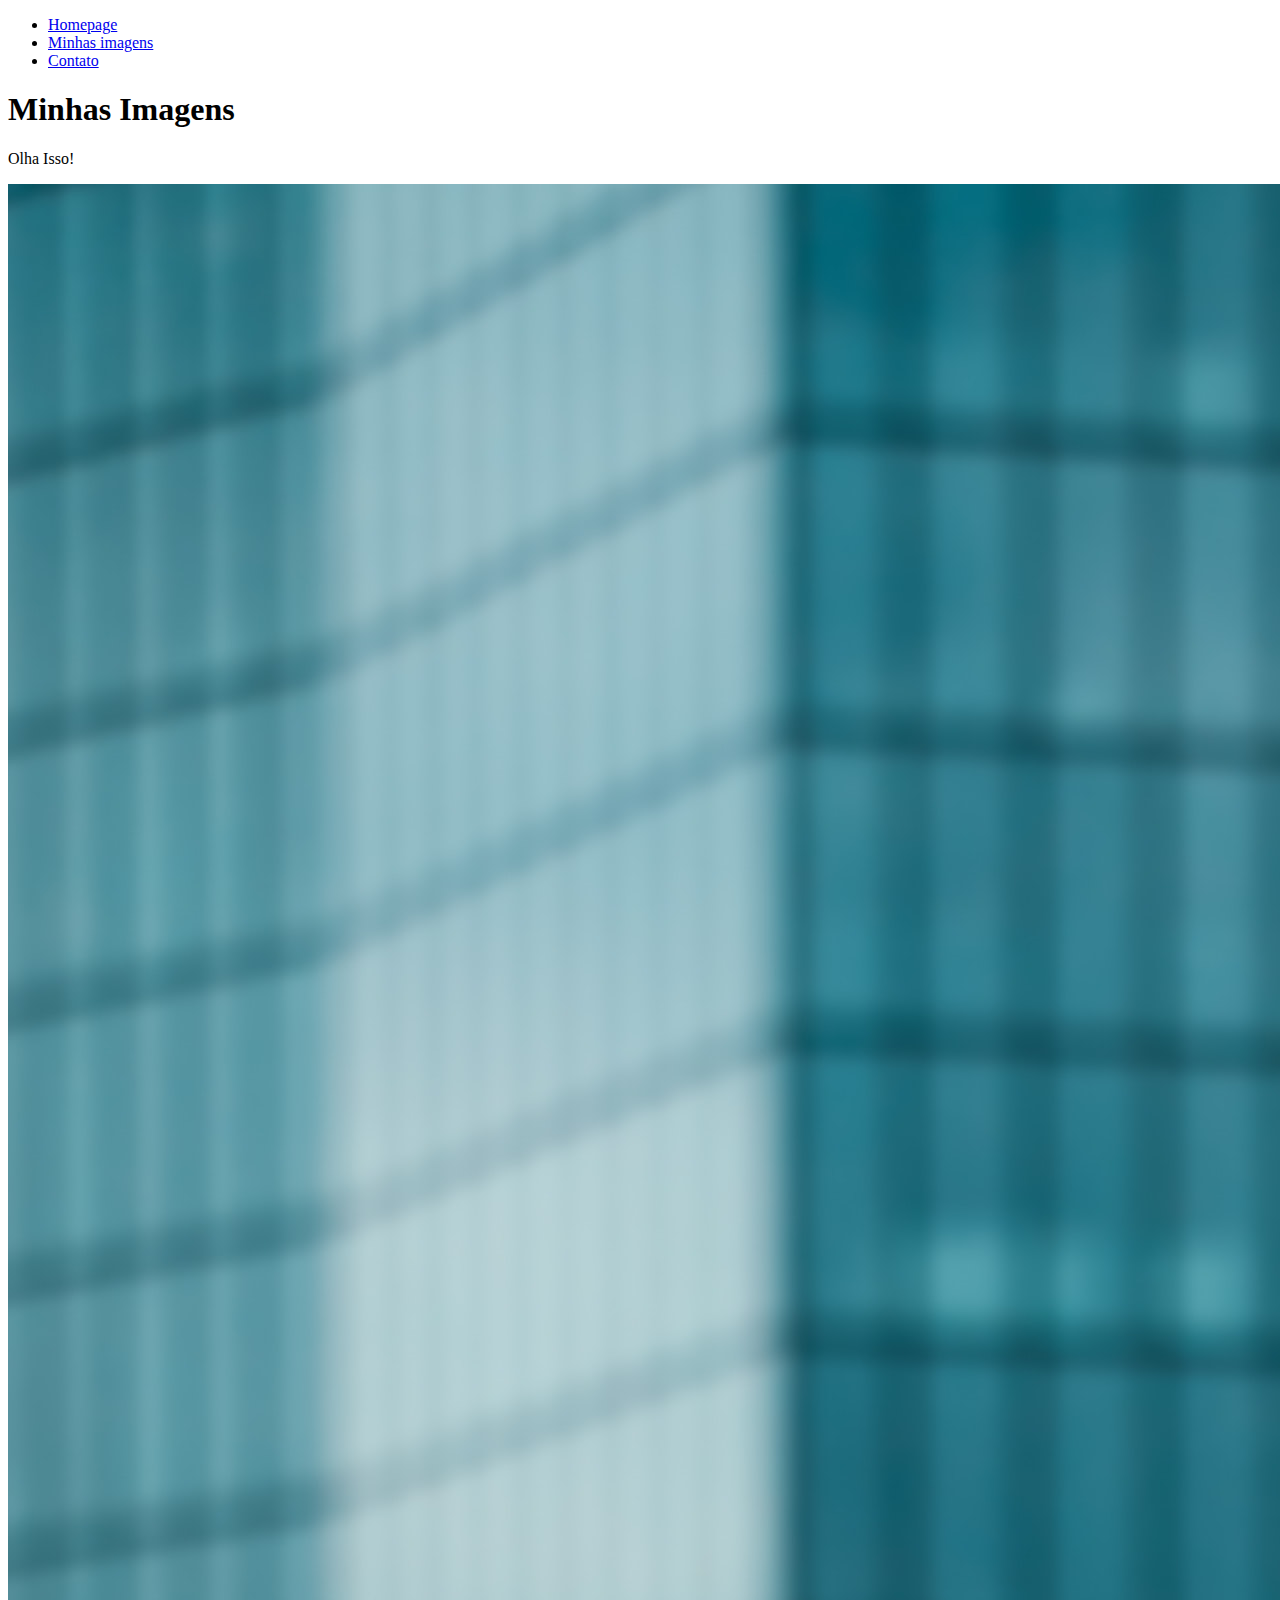
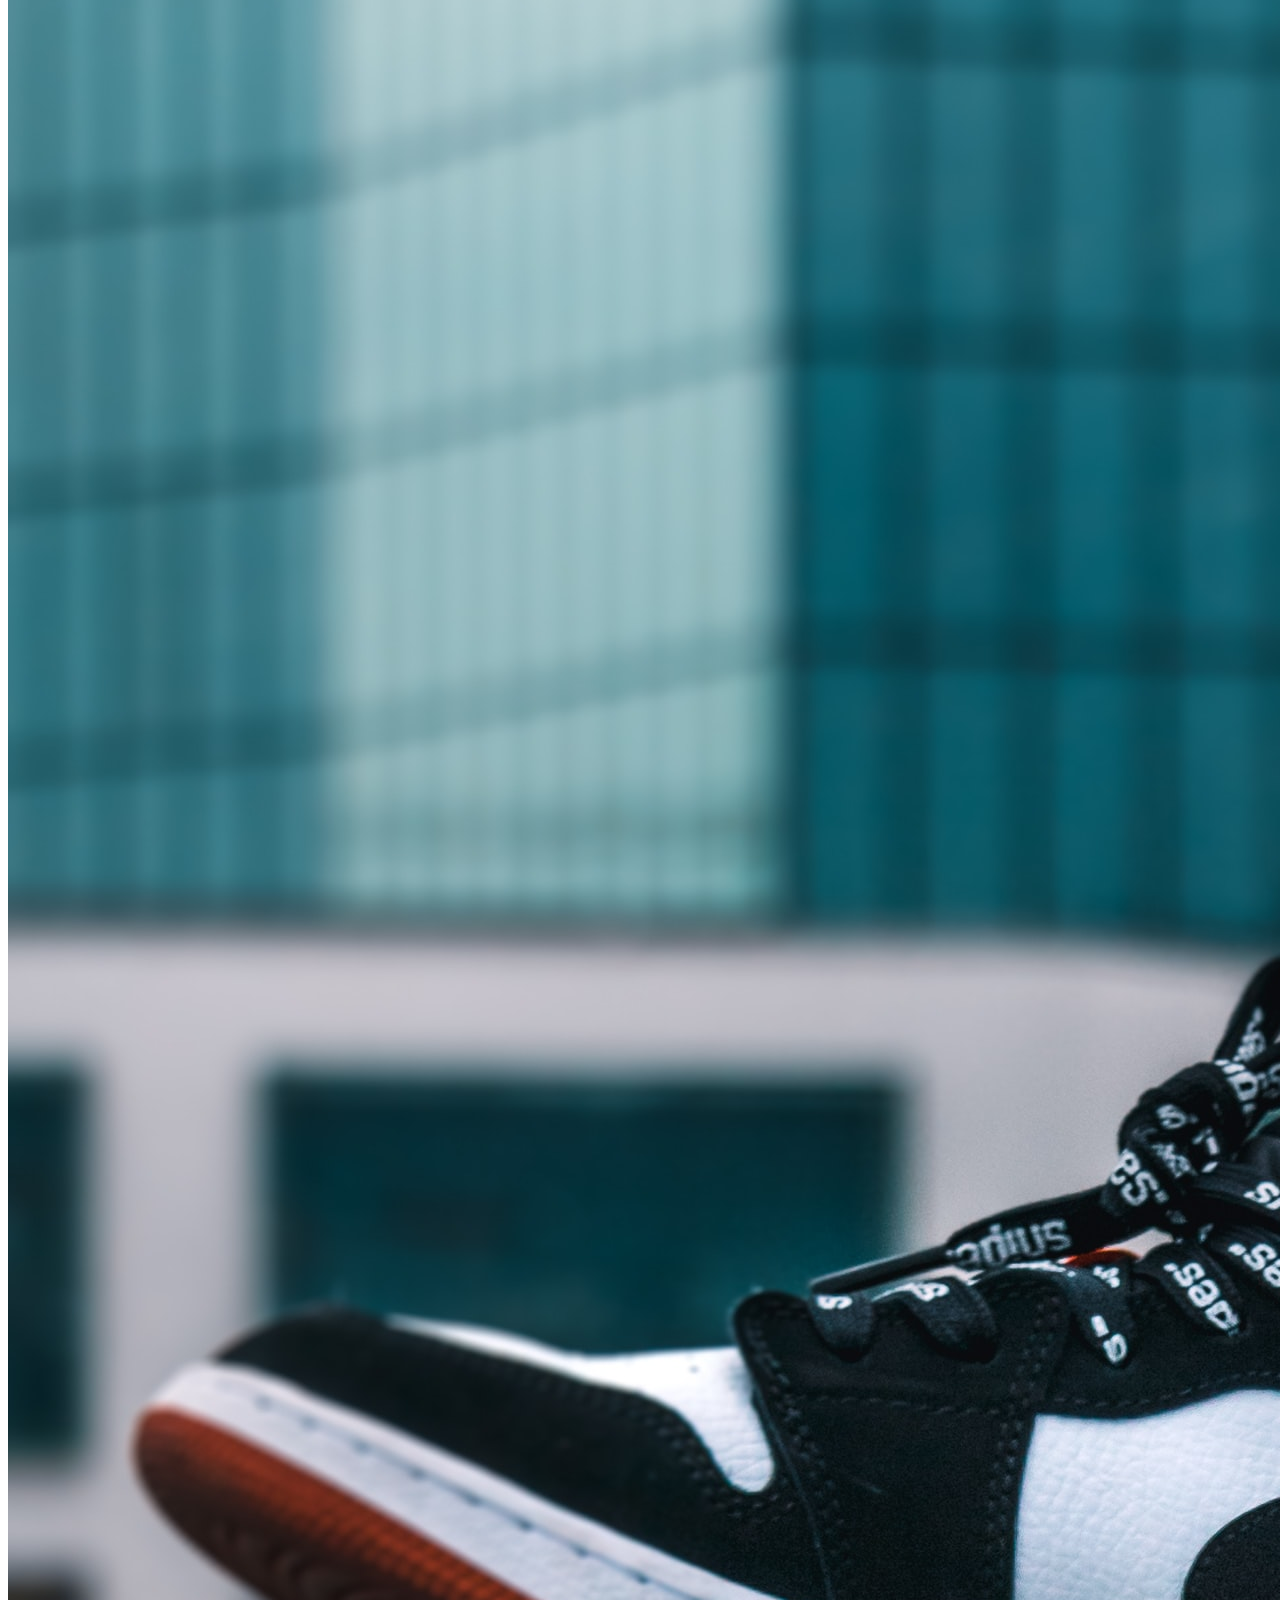
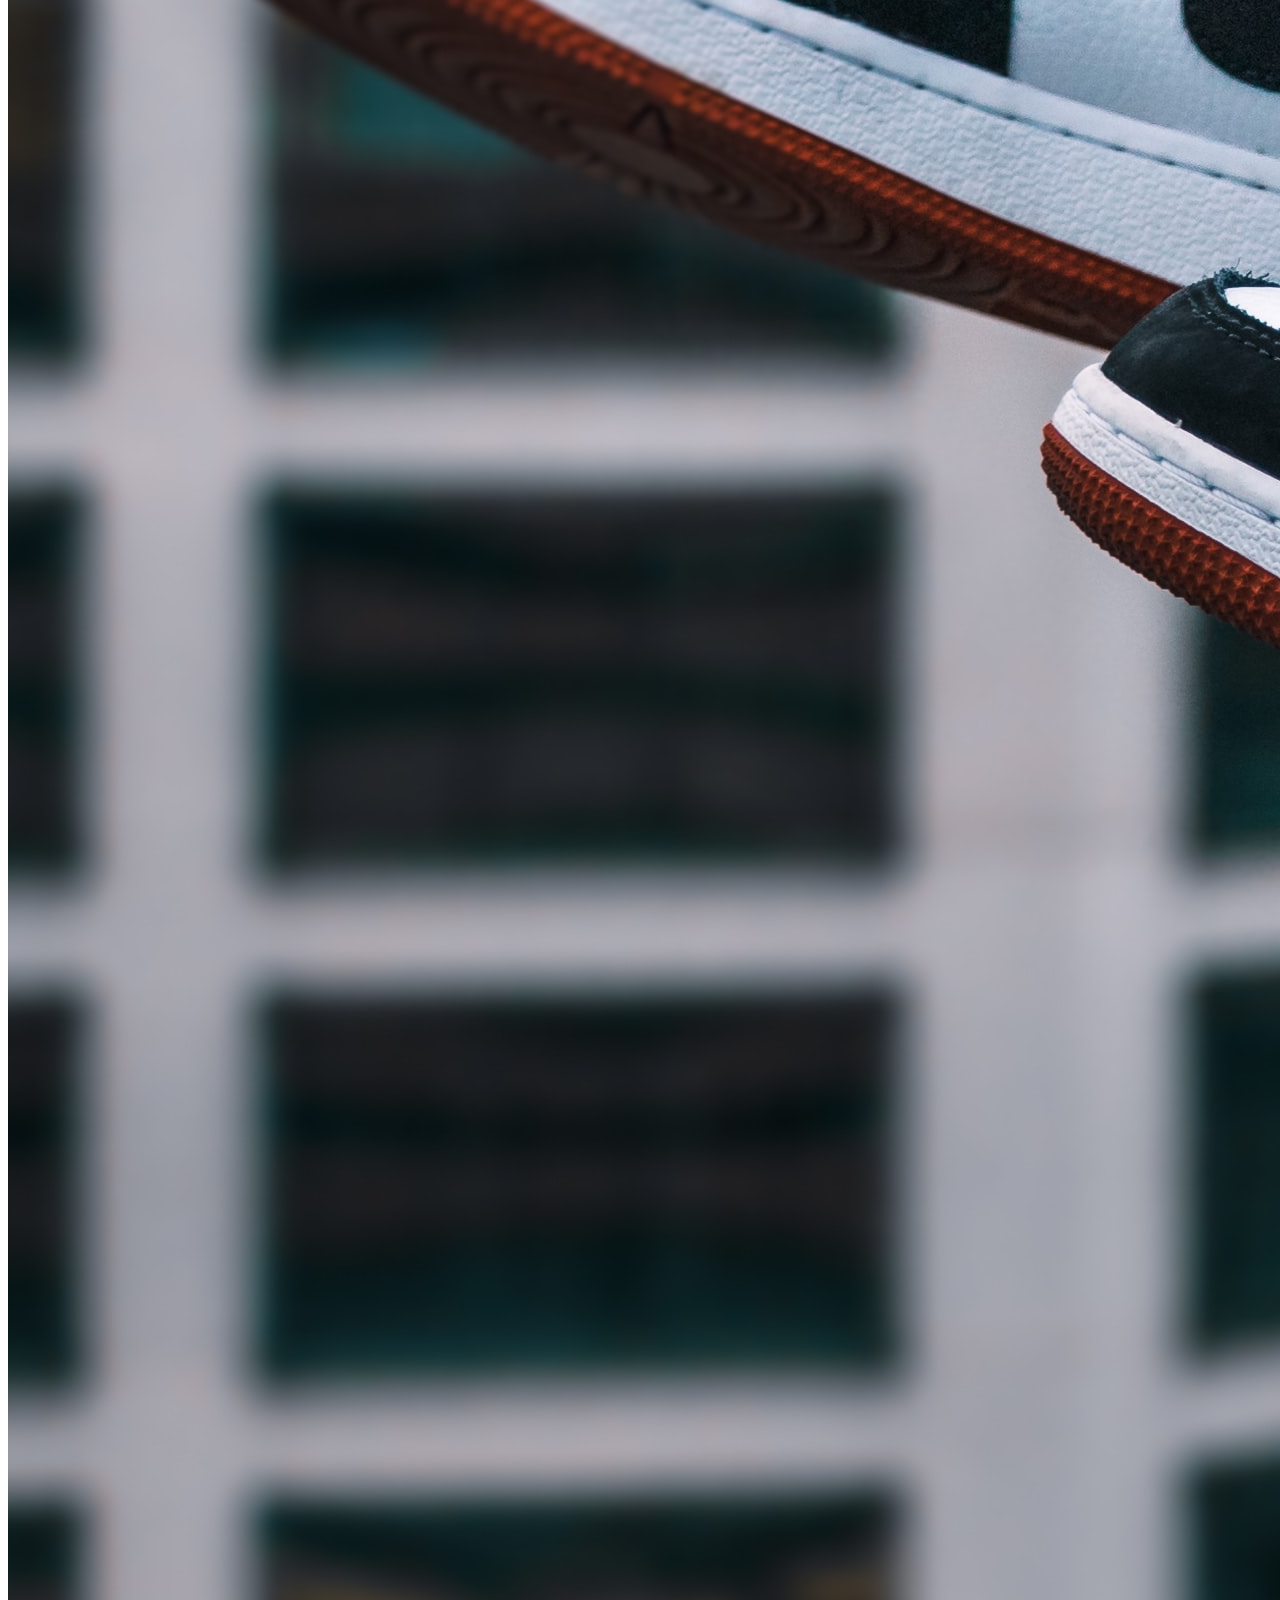
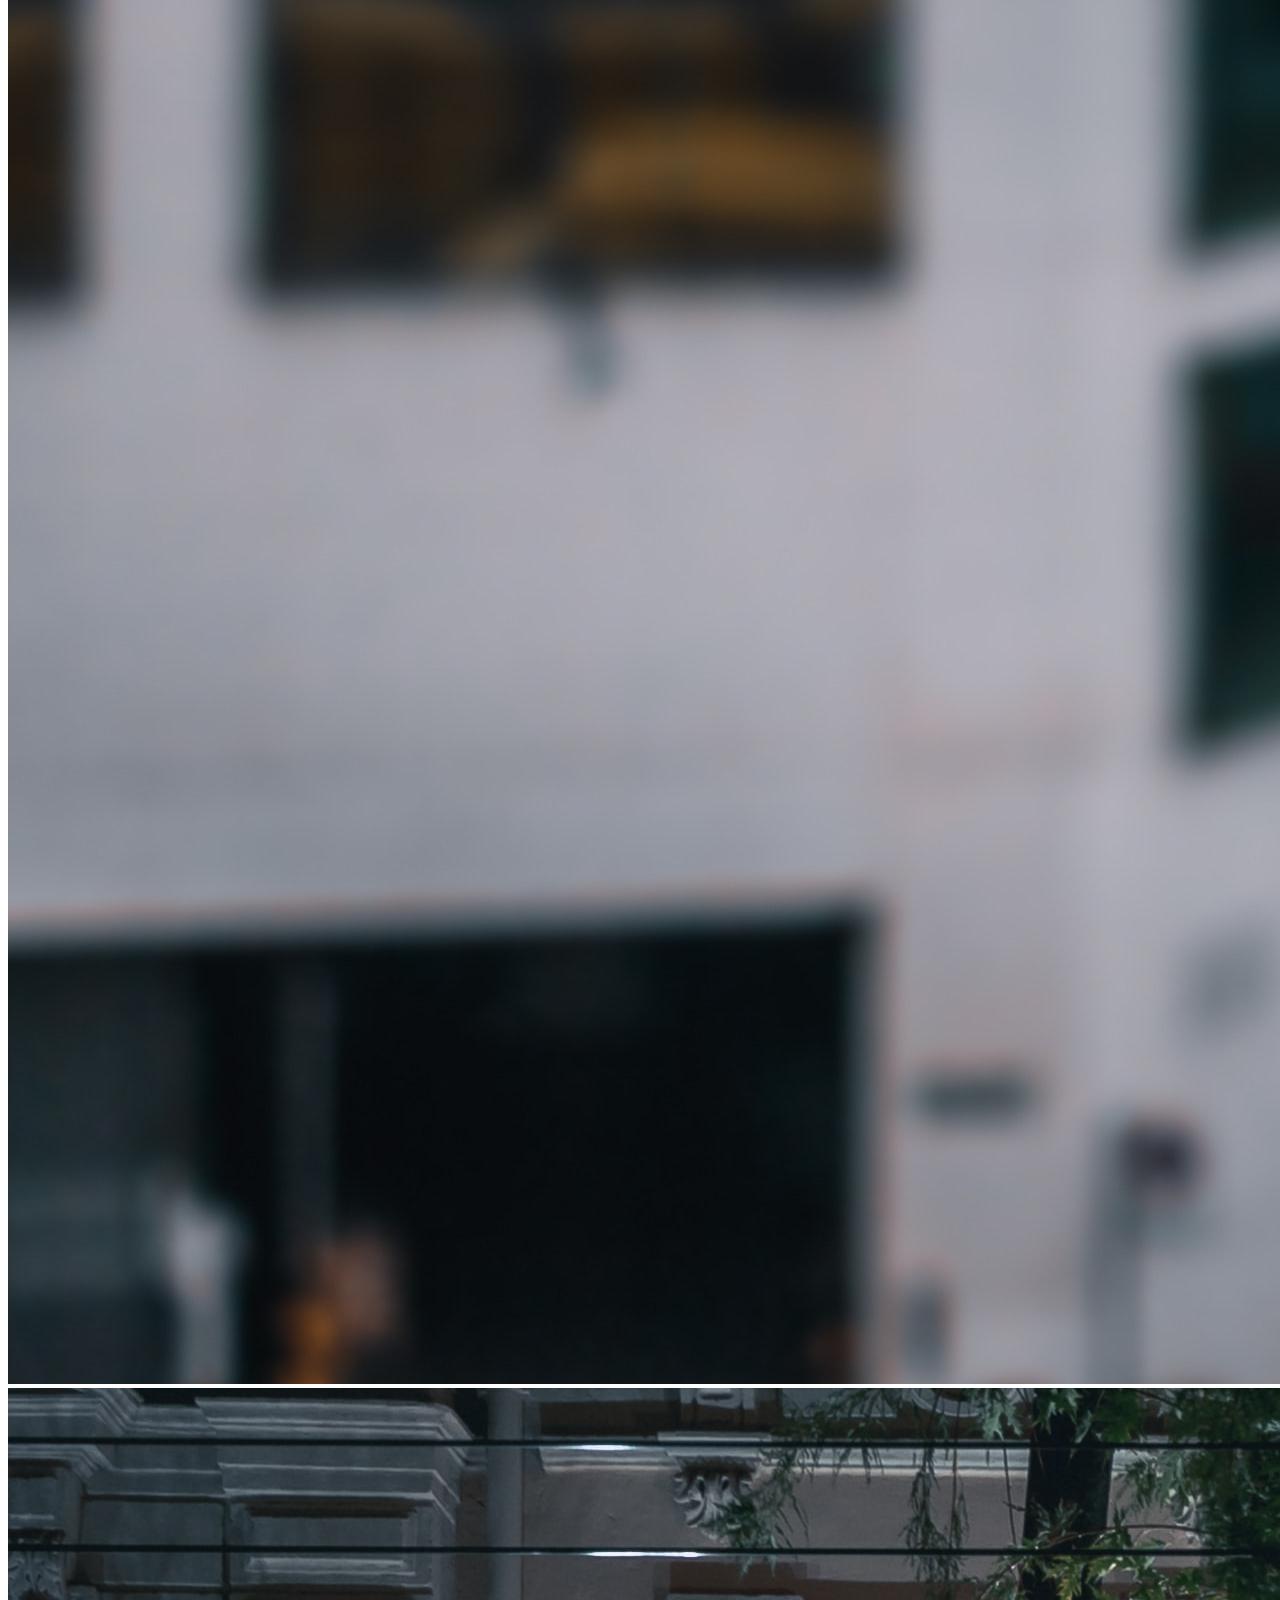
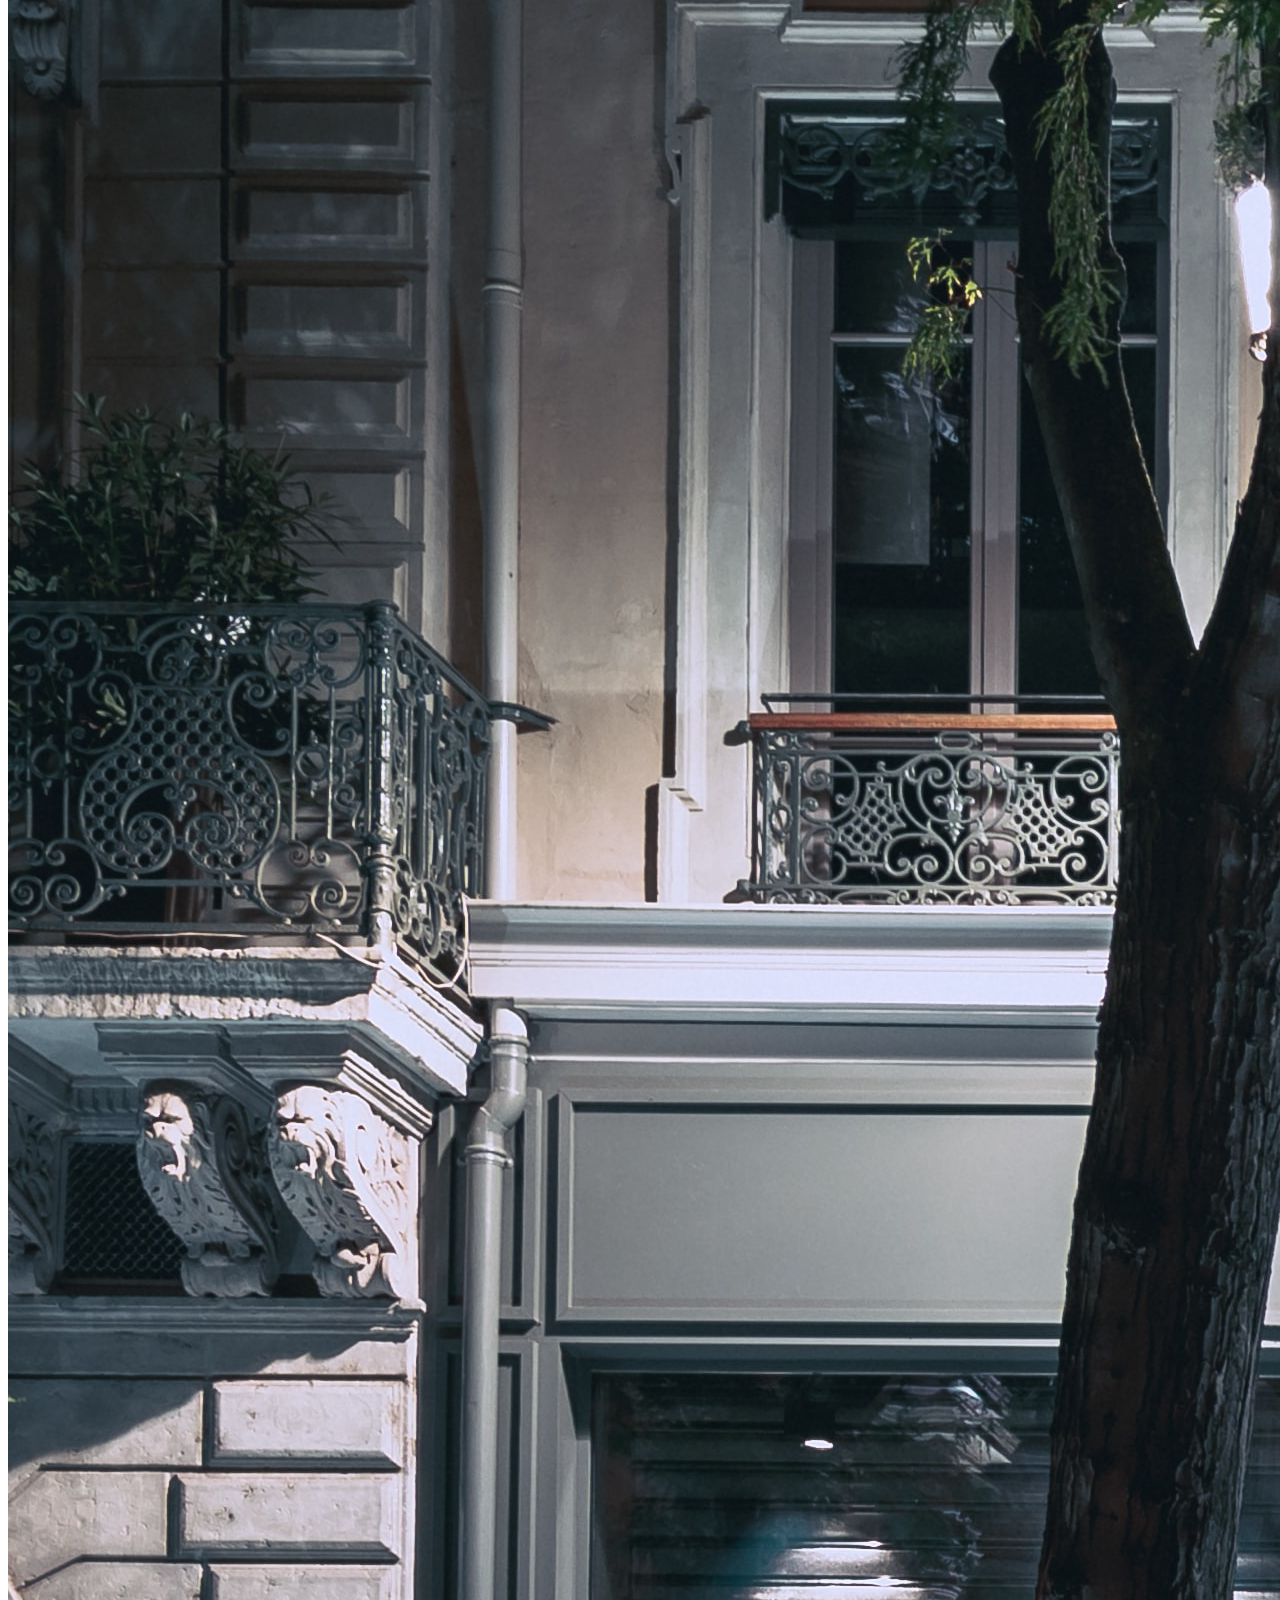
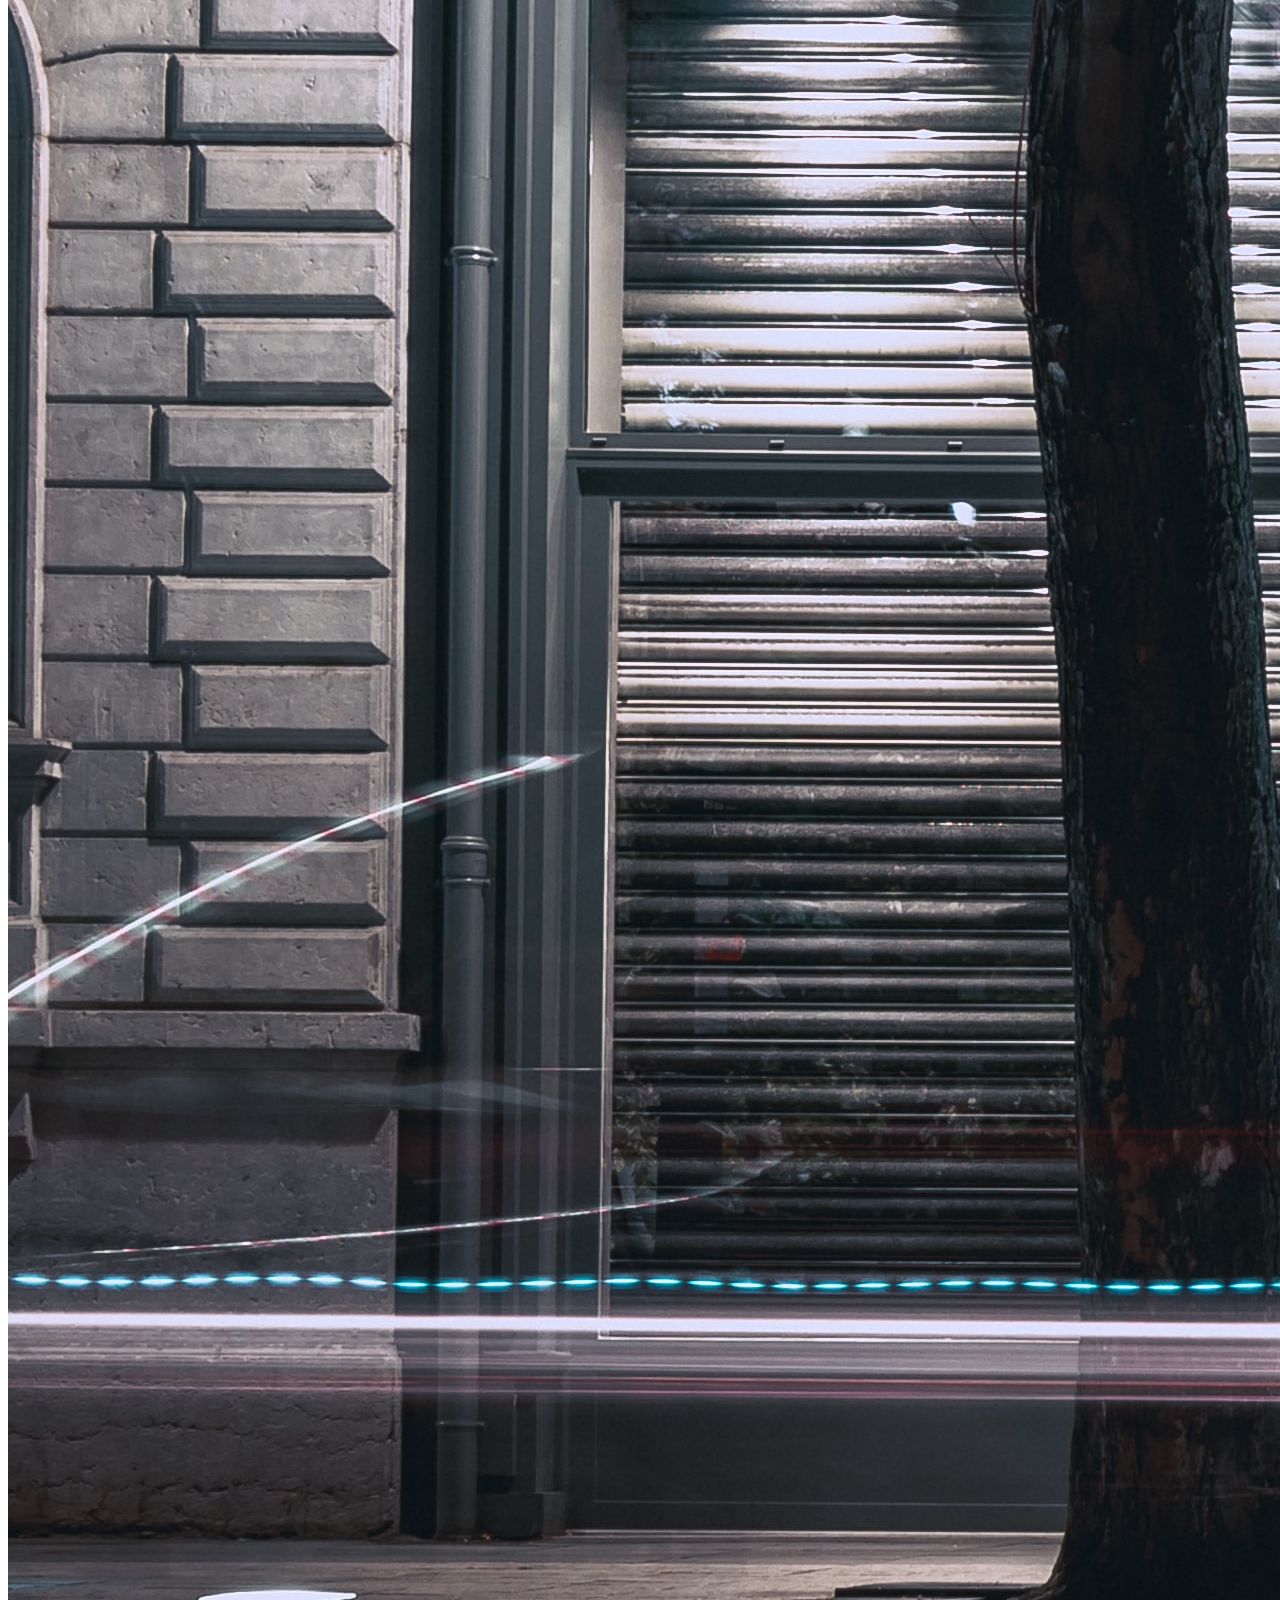
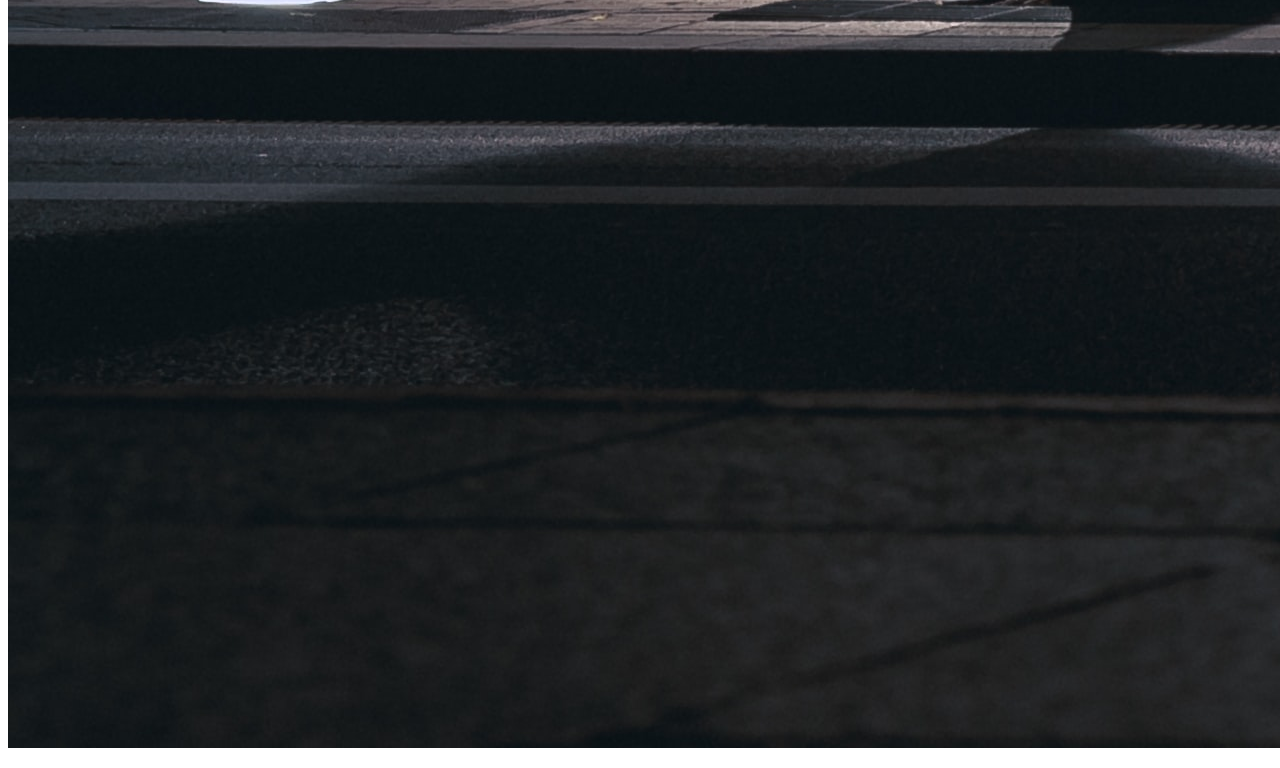
<file: Front-end/HTML - BASE/files/imagens.html>
<!DOCTYPE html>
<html lang="en">
<head>
    <meta charset="UTF-8">
    <meta http-equiv="X-UA-Compatible" content="IE=edge">
    <meta name="viewport" content="width=device-width, initial-scale=1.0">
    <title>Document</title>
</head>
<body>
    <nav>
        <ul>
            <li>
                <a href="..index.html">Homepage</a>
            </li>
            <li>
                <a href="imagens.html">Minhas imagens</a>
            </li>
            <li>
                <a href="../contact.html">Contato</a>
            </li>
        </ul>
    </nav>
    
    <h1>Minhas Imagens</h1>

    <p>Olha Isso!</p>

    <p>
        <img src="./jordanlow.jpg" alt="jordan low"> <br>
        <img src="./nikestore.jpg" alt="nike store">
    </p>
    
</body>
</html>
</file>
